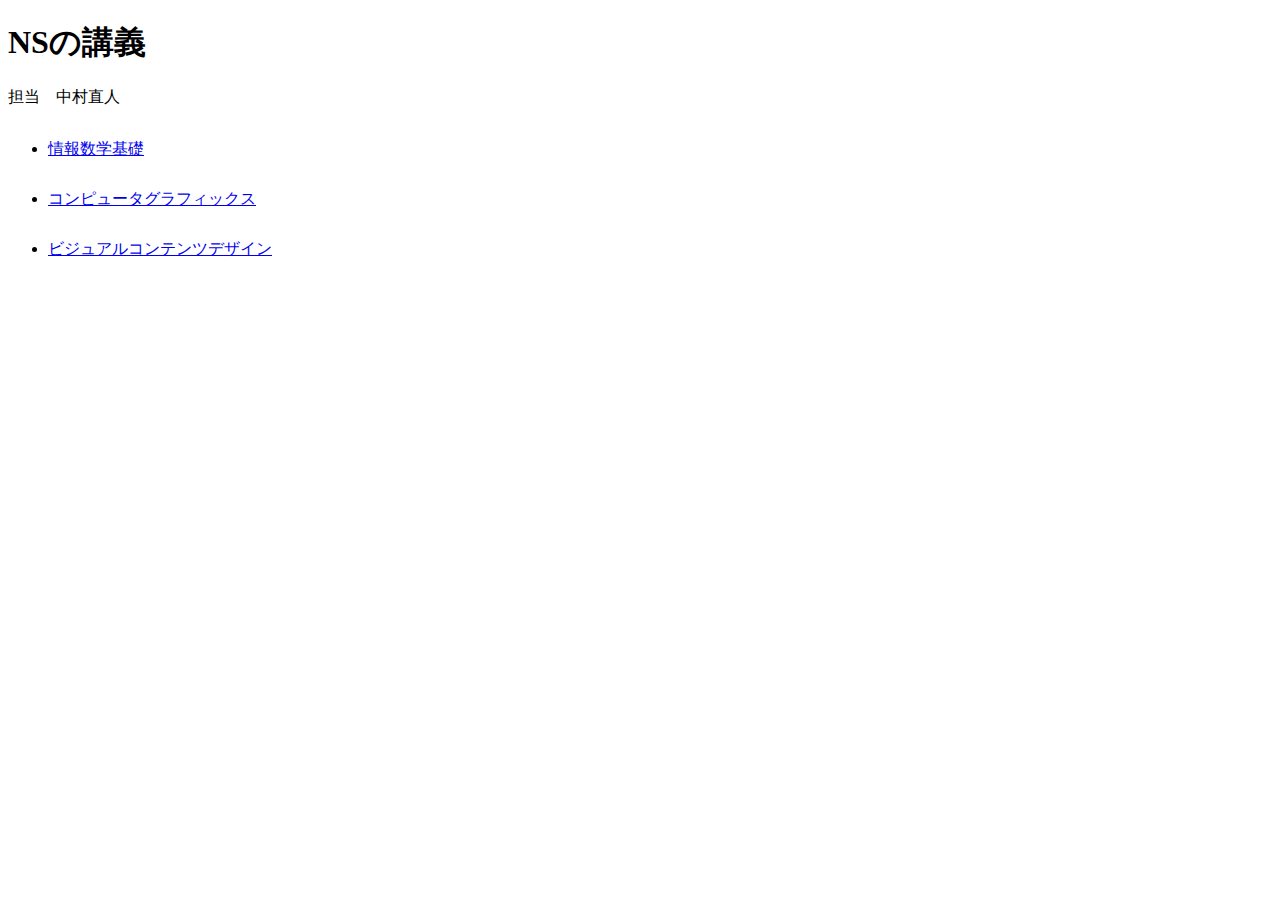
<file: index.html>
<!doctype html>
<html>
<head>
<meta charset="UTF-8">
<title>kadaiNo.1</title>
<link href="top.css" rel="stylesheet" type="text/css">
</head>

<body>
<h1>NSの講義</h1>
<p>担当　中村直人</p>
<ul>
  <li><a href="math.html">情報数学基礎</a></li>
  <li><a href="CG.html">コンピュータグラフィックス</a></li>
  <li><a href="VCD.html">ビジュアルコンテンツデザイン</a></li>
</ul>
</body>
</html>
</file>
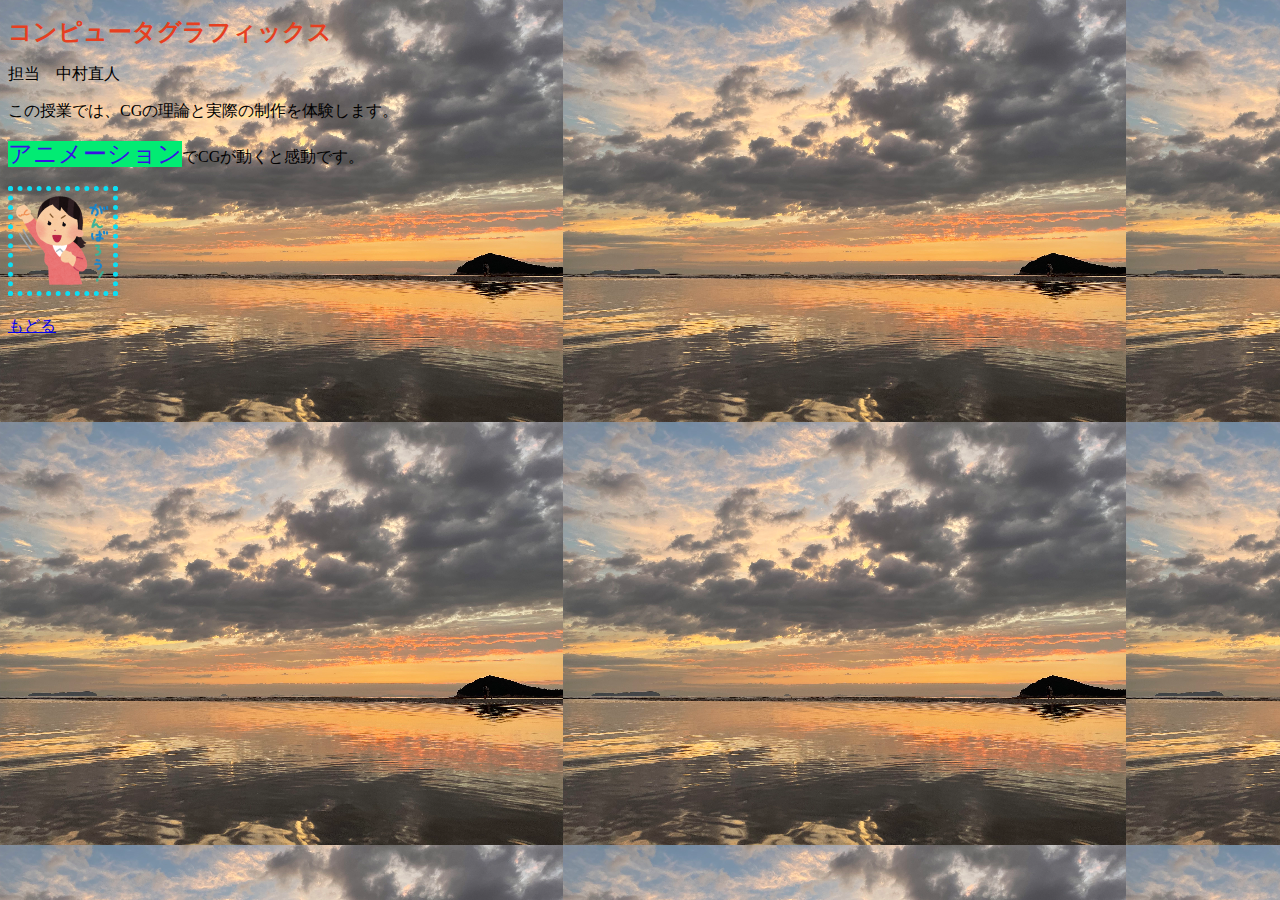
<file: CG.html>
<!doctype html>
<html>
<head>
<meta charset="UTF-8">
<title>CG</title>
<link href="base.css" rel="stylesheet" type="text/css">
</head>

<body>
<h1>コンピュータグラフィックス</h1>
<p>担当　中村直人</p>
<p>この授業では、CGの理論と実際の制作を体験します。</p>
<p><span class="key">アニメーション</span>でCGが動くと感動です。</p>
<p><img src="ganba.png" width="100" height="100" alt=""/></p>
<p><a href="index.html">もどる</a></p>
</body>
</html>
</file>
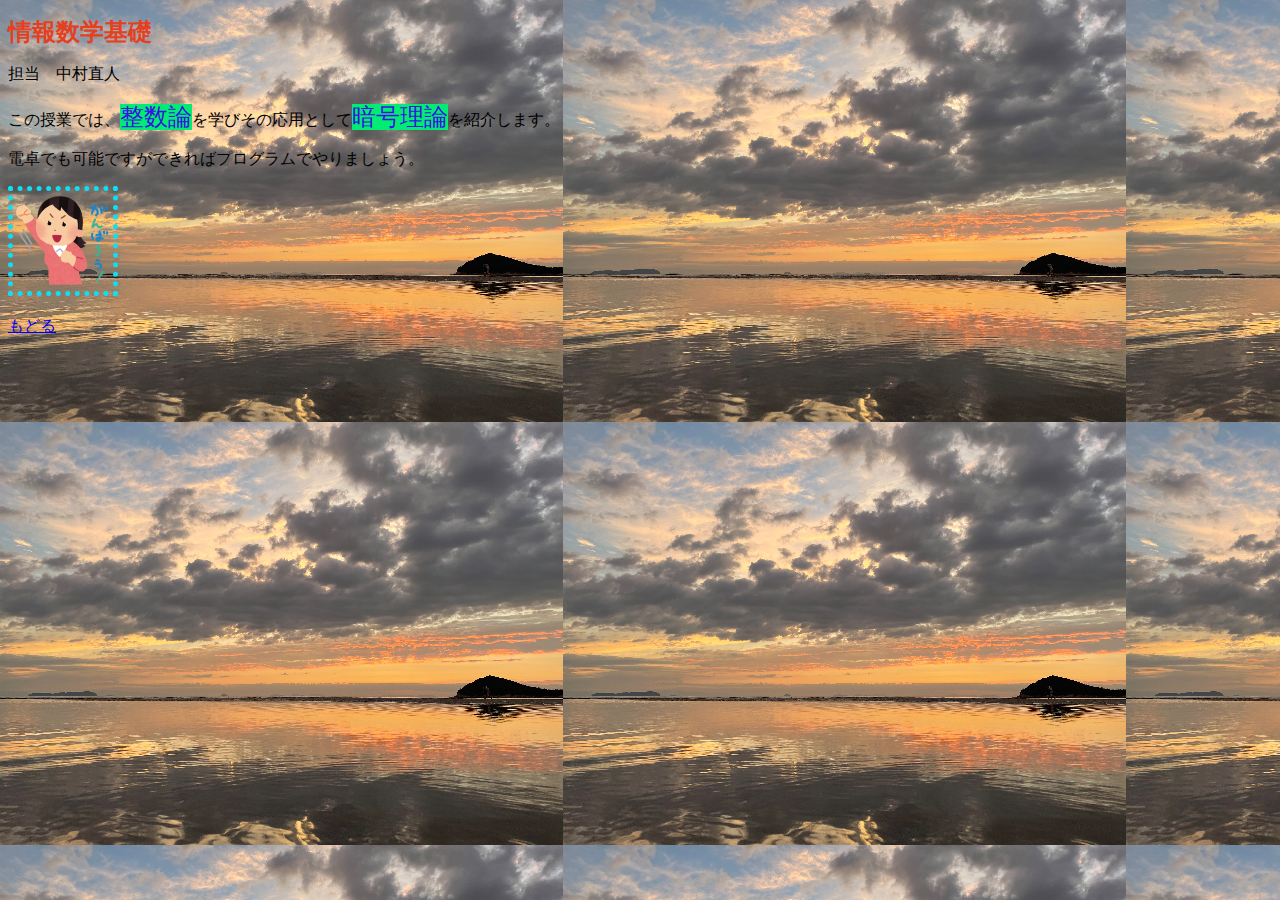
<file: math.html>
<!doctype html>
<html>
<head>
<meta charset="UTF-8">
<title>情報数学</title>
<link href="base.css" rel="stylesheet" type="text/css">
</head>

<body>
<h1>情報数学基礎</h1>
<p>担当　中村直人</p>
<p>この授業では、<span class="key">整数論</span>を学びその応用として<span class="key">暗号理論</span>を紹介します。</p>
<p>電卓でも可能ですができればプログラムでやりましょう。</p>
<p><img src="ganba.png" width="100" height="100" alt=""/></p>
<p><a href="index.html">もどる</a></p>
</body>
</html>
</file>
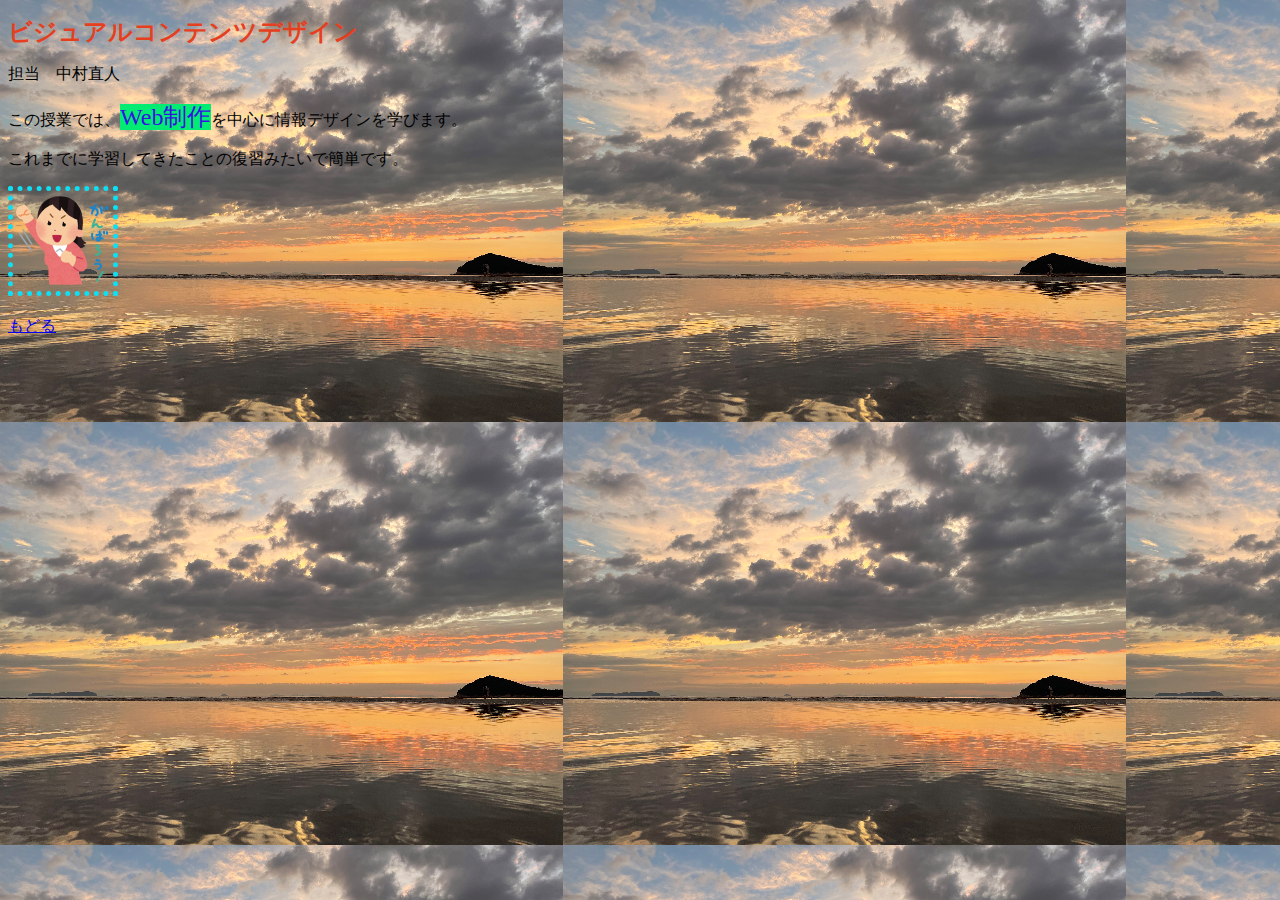
<file: VCD.html>
<!doctype html>
<html>
<head>
<meta charset="UTF-8">
<title>ビジュアルコンテンツデザイン</title>
<link href="base.css" rel="stylesheet" type="text/css">
</head>

<body>
<h1>ビジュアルコンテンツデザイン</h1>
<p>担当　中村直人</p>
<p>この授業では、<span class="key">Web制作</span>を中心に情報デザインを学びます。 </p>
<p>これまでに学習してきたことの復習みたいで簡単です。</p>
<p><img src="ganba.png" width="100" height="100" alt=""/></p>
<p><a href="index.html">もどる</a></p>
</body>
</html>
</file>
<file: top.css>
@charset "UTF-8";
ul li a {
	line-height: 50px;
}
</file>
<file: base.css>
@charset "UTF-8";
body h1 {
	color: #E63F20;
	font-family: "Hiragino Sans", "Hiragino Kaku Gothic ProN", Meiryo, sans-serif;
	font-size: x-large;
}
.key {
	color: #3711E2;
	background-color: #02EB73;
	font-size: x-large;
}
body p img {
	border: 5px dotted #0DDFF4;
}
body {
	background-image: url(IMG_0442.jpeg);
	background-size: 44% auto;
}
</file>
